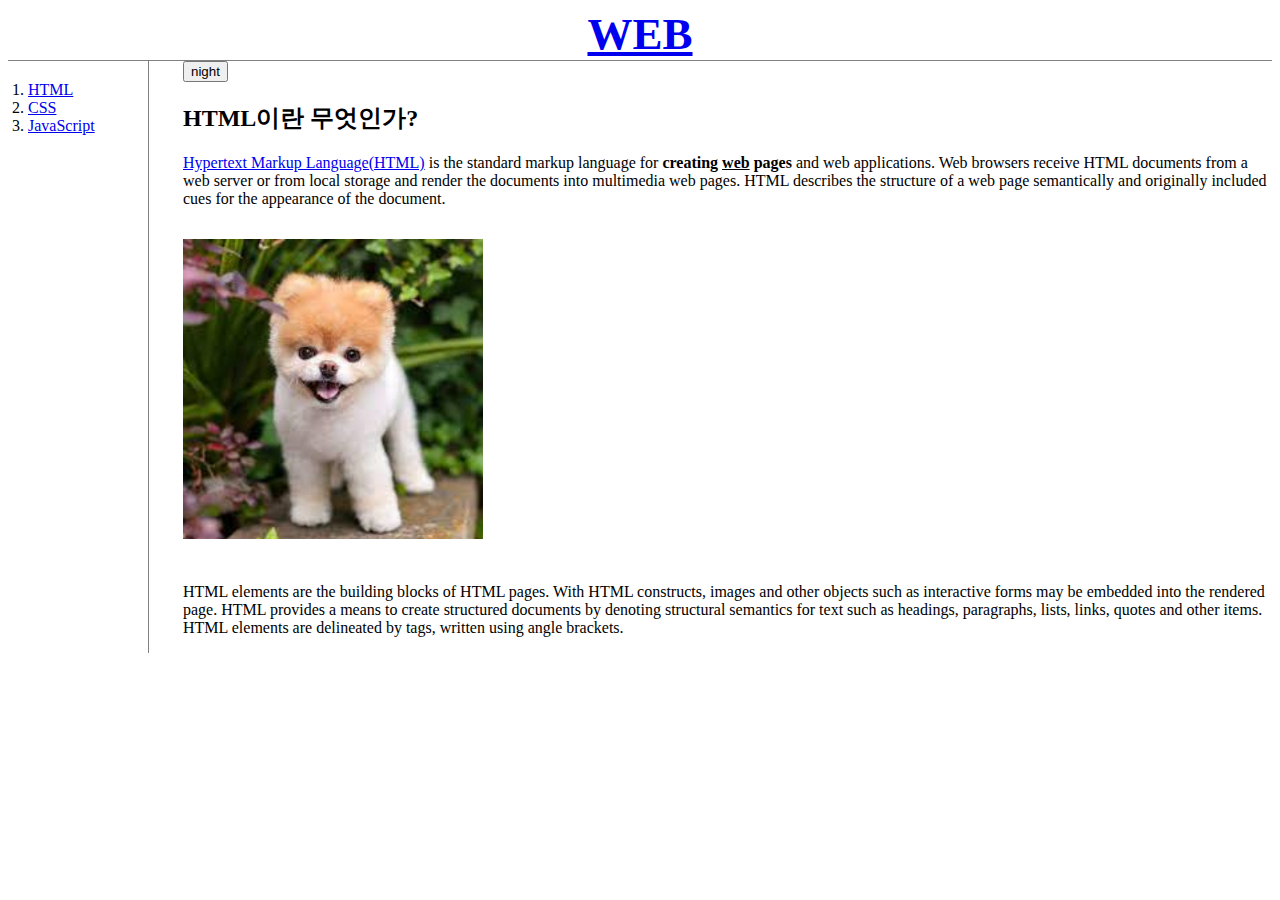
<file: index.html>
<!DOCTYPE html>
<html>
<head>
 <title>WEB1 - HTML </title>
 <meta charset="utf-8">
 <link rel="stylesheet" href="style.css" />
 <script src="https://ajax.googleapis.com/ajax/libs/jquery/3.6.0/jquery.min.js"></script>
 <script src="color.js"></script>
    <!-- Google tag (gtag.js) -->
<script async src="https://www.googletagmanager.com/gtag/js?id=G-SQ32P5P6C3"></script>
<script>
  window.dataLayer = window.dataLayer || [];
  function gtag(){dataLayer.push(arguments);}
  gtag('js', new Date());

  gtag('config', 'G-SQ32P5P6C3');
</script>
 </head>

<body>
 <h1><a href="index.html">WEB</a></h1>
 <div id="grid">
 <ol>
 <li><a href="1.html">HTML</a></li>
 <li><a href="2.html">CSS</a></li>
 <li><a href="3.html">JavaScript</a></li>
 </ol>
 <div id="article">
     <input type="button" value="night" onclick="nightDayHandler(this);">
 <h2>HTML이란 무엇인가?</h2>
 <p><a href="https://www.w3.org/TR/2011/WD-html5-20110405/" title="HTML5
specification">Hypertext Markup Language(HTML)</a> is the standard markup language for
<strong>creating <u>web</u> pages</strong> and web applications.
Web browsers receive HTML documents from a web server or from local storage and render the
documents into multimedia web pages. HTML describes the structure of a web page semantically
and originally included cues for the appearance of the document.</p>
 <img src="강아지1.jpg" width="300px">
 <iframe width="560" height="315" src="https://www.youtube.com/embed/JvqyszKHx_I" title="YouTube video player" frameborder="0" allow="accelerometer; autoplay; clipboard-write; encrypted-media; gyroscope; picture-in-picture" allowfullscreen></iframe> <p style="margin-top: 40px;">
HTML elements are the building blocks of HTML pages. With HTML constructs, images and other
objects such as interactive forms may be embedded into the rendered page. HTML provides a means
to create structured documents by denoting structural semantics for text such as headings,
paragraphs, lists, links, quotes and other items. HTML elements are delineated by tags, written using
angle brackets.
 </p>
</div>
</div>


<script>
    /**
    *  RECOMMENDED CONFIGURATION VARIABLES: EDIT AND UNCOMMENT THE SECTION BELOW TO INSERT DYNAMIC VALUES FROM YOUR PLATFORM OR CMS.
    *  LEARN WHY DEFINING THESE VARIABLES IS IMPORTANT: https://disqus.com/admin/universalcode/#configuration-variables    */
    /*
    var disqus_config = function () {
    this.page.url = PAGE_URL;  // Replace PAGE_URL with your page's canonical URL variable
    this.page.identifier = PAGE_IDENTIFIER; // Replace PAGE_IDENTIFIER with your page's unique identifier variable
    };
    */
    (function() { // DON'T EDIT BELOW THIS LINE
    var d = document, s = d.createElement('script');
    s.src = 'https://bsalslen0922.disqus.com/embed.js';
    s.setAttribute('data-timestamp', +new Date());
    (d.head || d.body).appendChild(s);
    })();
</script>
<noscript>Please enable JavaScript to view the <a href="https://disqus.com/?ref_noscript">comments powered by Disqus.</a></noscript>

<!--Start of Tawk.to Script-->
<script type="text/javascript">
    var Tawk_API=Tawk_API||{}, Tawk_LoadStart=new Date();
    (function(){
    var s1=document.createElement("script"),s0=document.getElementsByTagName("script")[0];
    s1.async=true;
    s1.src='https://embed.tawk.to/624f78aec72df874911df0f3/1g036uraa';
    s1.charset='UTF-8';
    s1.setAttribute('crossorigin','*');
    s0.parentNode.insertBefore(s1,s0);
    })();
    </script>
    <!--End of Tawk.to Script-->
    <div id="disqus_thread"></div>  
</body>
</html>
</file>
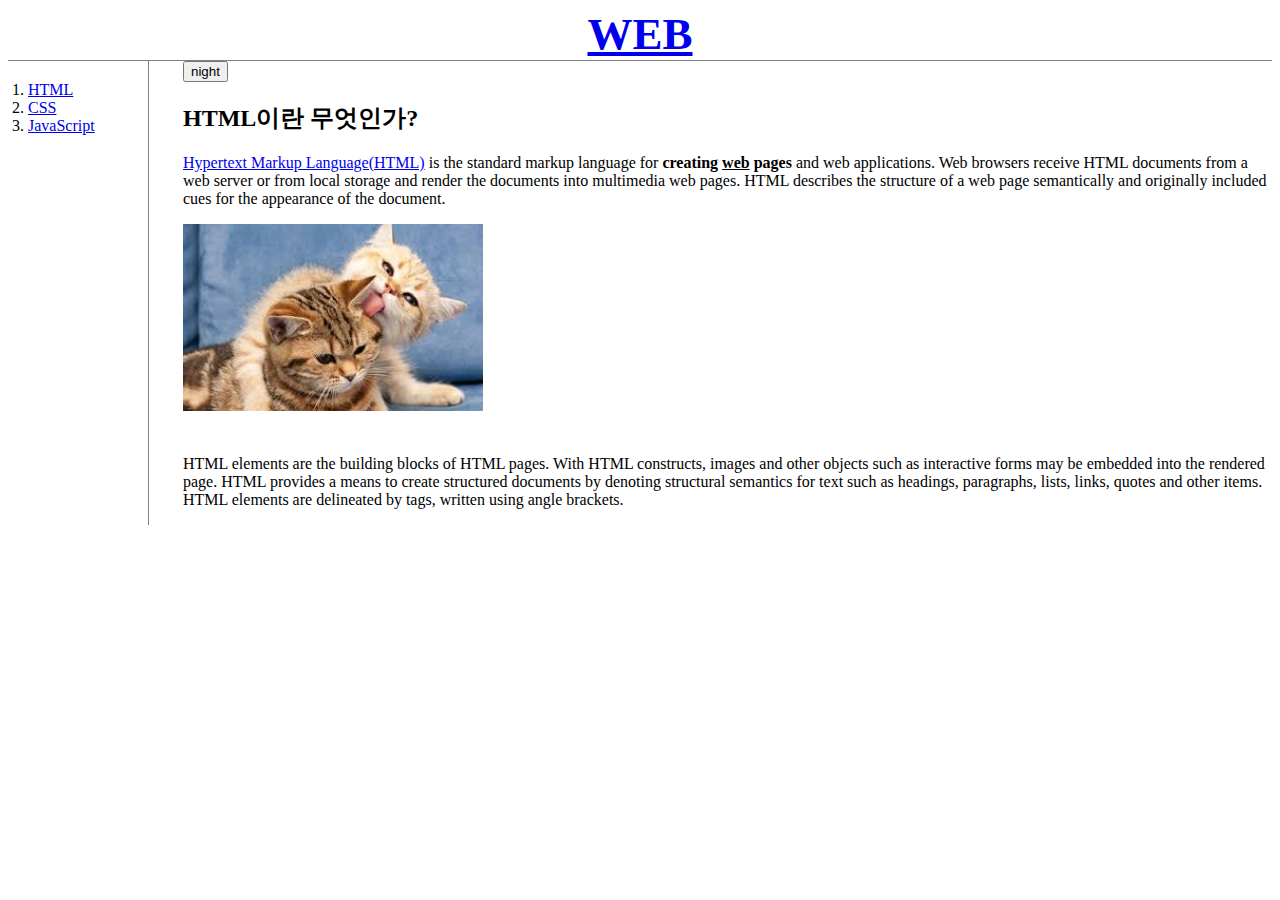
<file: 1.html>
<!DOCTYPE html>
<html>
<head>
<title>WEB1 - HTML </title>
<meta charset="utf-8">
<link rel="stylesheet" href="style.css" />
<script src="https://ajax.googleapis.com/ajax/libs/jquery/3.6.0/jquery.min.js"></script>
<script src="color.js"></script>
<!-- Google tag (gtag.js) -->
<script async src="https://www.googletagmanager.com/gtag/js?id=G-SQ32P5P6C3"></script>
<script>
  window.dataLayer = window.dataLayer || [];
  function gtag(){dataLayer.push(arguments);}
  gtag('js', new Date());

  gtag('config', 'G-SQ32P5P6C3');
</script>
</head>
<body>
<h1><a href="index.html">WEB</a></h1>

<div id="grid">
<ol>
<li><a href="1.html">HTML</a></li>
<li><a href="2.html">CSS</a></li>
<li><a href="3.html">JavaScript</a></li>
</ol>

<div id="article">
    <input type="button" value="night" onclick="nightDayHandler(this);">
<h2>HTML이란 무엇인가?</h2>
<p><a href="https://www.w3.org/TR/2011/WD-html5-20110405/" title="HTML5 specification">Hypertext Markup
Language(HTML)</a> is the standard markup language for <strong>creating <u>web</u> pages</strong> and web
applications.
Web browsers receive HTML documents from a web server or from local storage and render the documents into
multimedia web pages. HTML describes the structure of a web page semantically and originally included cues for the
appearance of the document.</p>
<img src="고양이2.jpg" width="300px">
<p style="margin-top: 40px;">
HTML elements are the building blocks of HTML pages. With HTML constructs, images and other objects such as
interactive forms may be embedded into the rendered page. HTML provides a means to create structured documents by
denoting structural semantics for text such as headings, paragraphs, lists, links, quotes and other items. HTML elements are
delineated by tags, written using angle brackets.
</p>
</div>
</div>
<div id="disqus_thread"></div>
<script>
    /**
    *  RECOMMENDED CONFIGURATION VARIABLES: EDIT AND UNCOMMENT THE SECTION BELOW TO INSERT DYNAMIC VALUES FROM YOUR PLATFORM OR CMS.
    *  LEARN WHY DEFINING THESE VARIABLES IS IMPORTANT: https://disqus.com/admin/universalcode/#configuration-variables    */
    /*
    var disqus_config = function () {
    this.page.url = PAGE_URL;  // Replace PAGE_URL with your page's canonical URL variable
    this.page.identifier = PAGE_IDENTIFIER; // Replace PAGE_IDENTIFIER with your page's unique identifier variable
    };
    */
    (function() { // DON'T EDIT BELOW THIS LINE
    var d = document, s = d.createElement('script');
    s.src = 'https://bsalslen0922.disqus.com/embed.js';
    s.setAttribute('data-timestamp', +new Date());
    (d.head || d.body).appendChild(s);
    })();
</script>
<noscript>Please enable JavaScript to view the <a href="https://disqus.com/?ref_noscript">comments powered by Disqus.</a></noscript>
</body>
</html>
</file>
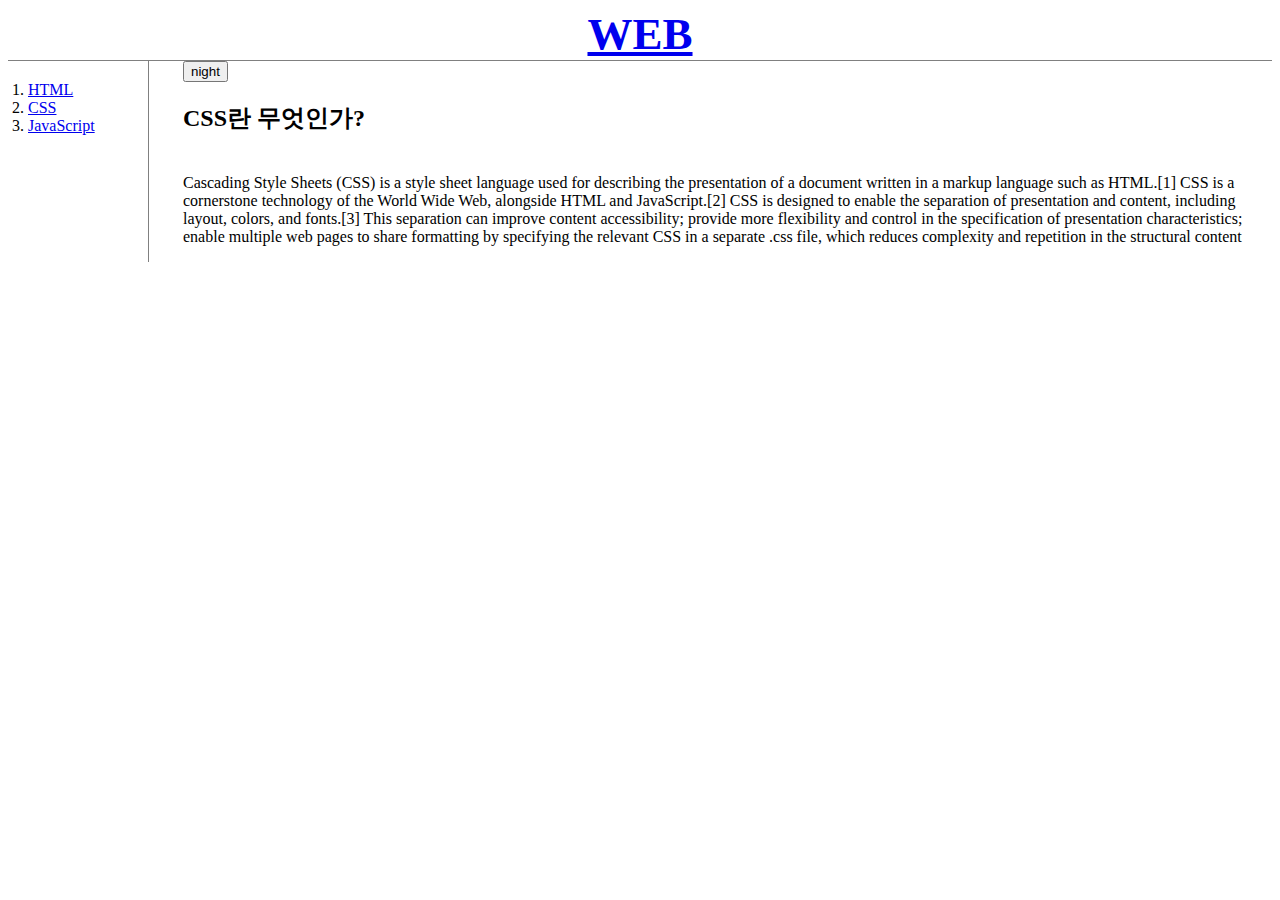
<file: 2.html>
<!DOCTYPE html>
<html>
<head>
<title>WEB1 - CSS </title>
<meta charset="utf-8">
<link rel="stylesheet" href="style.css" />
<script src="https://ajax.googleapis.com/ajax/libs/jquery/3.6.0/jquery.min.js"></script>
<script src="color.js"></script>
<!-- Google tag (gtag.js) -->
<script async src="https://www.googletagmanager.com/gtag/js?id=G-SQ32P5P6C3"></script>
<script>
  window.dataLayer = window.dataLayer || [];
  function gtag(){dataLayer.push(arguments);}
  gtag('js', new Date());

  gtag('config', 'G-SQ32P5P6C3');
</script>
</head>

<body>
<h1><a href="index.html">WEB</a></h1>
<div id="grid">
<ol>
    <li><a href="1.html">HTML</a></li>
    <li><a href="2.html">CSS</a></li>
    <li><a href="3.html">JavaScript</a></li>
</ol>

<div id="article">
    <input type="button" value="night" onclick="nightDayHandler(this);">
<h2>CSS란 무엇인가?</h2>
<p style="margin-top: 40px;">
Cascading Style Sheets (CSS) is a style sheet language used for describing the presentation
of a document written in a markup language such as HTML.[1] CSS is a cornerstone technology
of the World Wide Web, alongside HTML and JavaScript.[2]
CSS is designed to enable the separation of presentation and content, including layout,
colors, and fonts.[3] This separation can improve content accessibility; provide more flexibility
and control in the specification of presentation characteristics; enable multiple web pages to
share formatting by specifying the relevant CSS in a separate .css file, which reduces complexity
and repetition in the structural content
</p>
</div>
</div>
<div id="disqus_thread"></div>
<script>
    /**
    *  RECOMMENDED CONFIGURATION VARIABLES: EDIT AND UNCOMMENT THE SECTION BELOW TO INSERT DYNAMIC VALUES FROM YOUR PLATFORM OR CMS.
    *  LEARN WHY DEFINING THESE VARIABLES IS IMPORTANT: https://disqus.com/admin/universalcode/#configuration-variables    */
    /*
    var disqus_config = function () {
    this.page.url = PAGE_URL;  // Replace PAGE_URL with your page's canonical URL variable
    this.page.identifier = PAGE_IDENTIFIER; // Replace PAGE_IDENTIFIER with your page's unique identifier variable
    };
    */
    (function() { // DON'T EDIT BELOW THIS LINE
    var d = document, s = d.createElement('script');
    s.src = 'https://bsalslen0922.disqus.com/embed.js';
    s.setAttribute('data-timestamp', +new Date());
    (d.head || d.body).appendChild(s);
    })();
</script>
<noscript>Please enable JavaScript to view the <a href="https://disqus.com/?ref_noscript">comments powered by Disqus.</a></noscript>
</body>
</html>
</file>
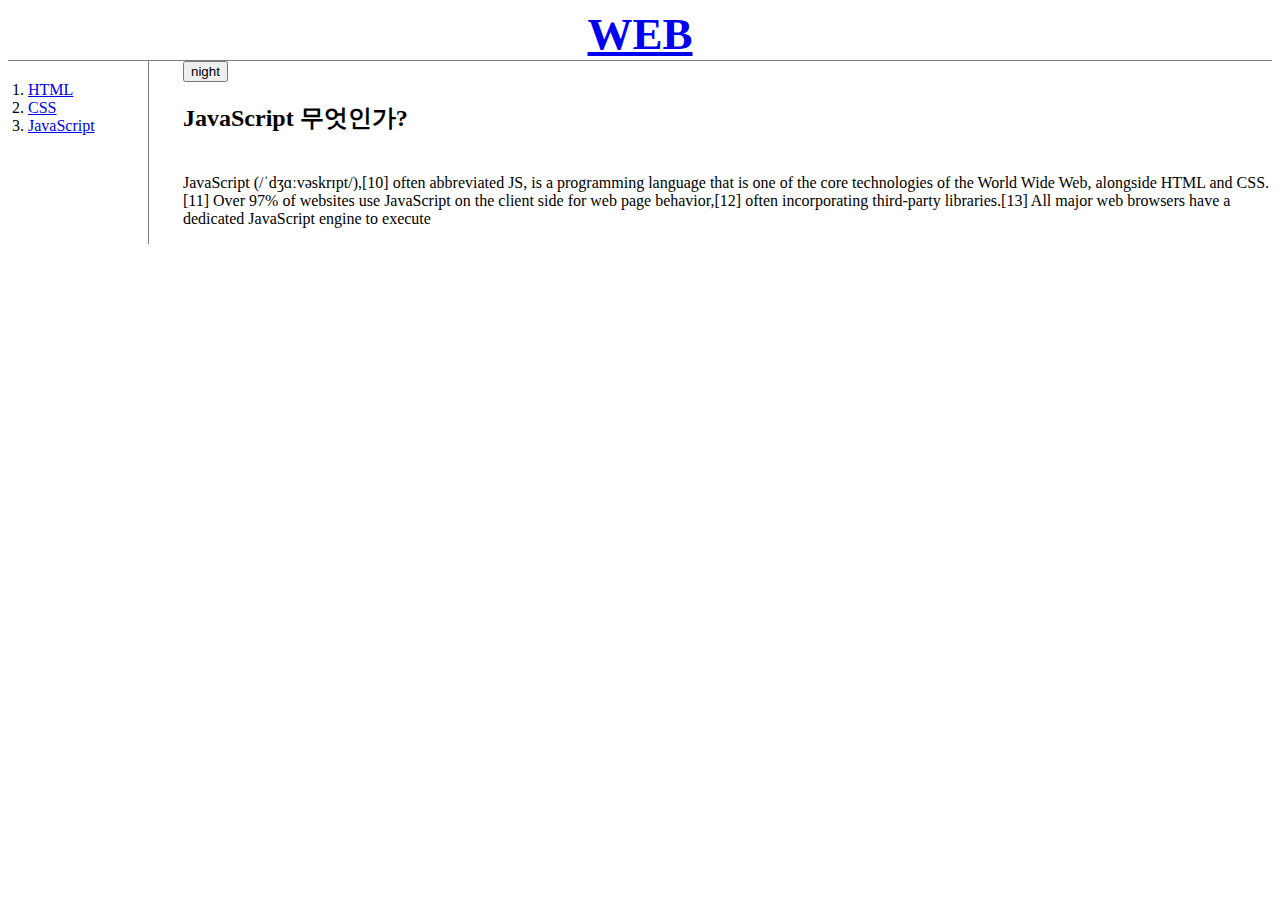
<file: 3.html>
<!DOCTYPE html>
<html>
<head>
<title>WEB1 - JavaScript </title>
<meta charset="utf-8">
<link rel="stylesheet" href="style.css" />
<script src="https://ajax.googleapis.com/ajax/libs/jquery/3.6.0/jquery.min.js"></script>
<script src="color.js"></script>
<!-- Google tag (gtag.js) -->
<script async src="https://www.googletagmanager.com/gtag/js?id=G-SQ32P5P6C3"></script>
<script>
  window.dataLayer = window.dataLayer || [];
  function gtag(){dataLayer.push(arguments);}
  gtag('js', new Date());

  gtag('config', 'G-SQ32P5P6C3');
</script>
</head>
<body>

<h1><a href="index.html">WEB</a></h1>
<div id="grid">
<ol>
<li><a href="1.html">HTML</a></li>
<li><a href="2.html">CSS</a></li>
<li><a href="3.html">JavaScript</a></li>
</ol>
<div id="article">
    <input type="button" value="night" onclick="nightDayHandler(this);">

<h2>JavaScript 무엇인가?</h2>
<p style="margin-top: 40px;">
JavaScript (/ˈdʒɑːvəskrɪpt/),[10] often abbreviated JS, is a programming language that is one of
the core technologies of the World Wide Web, alongside HTML and CSS.[11] Over 97% of websites
use JavaScript on the client side for web page behavior,[12] often incorporating third-party
libraries.[13] All major web browsers have a dedicated JavaScript engine to execute
</p>
</div>
</div>
<div id="disqus_thread"></div>
<script>
    /**
    *  RECOMMENDED CONFIGURATION VARIABLES: EDIT AND UNCOMMENT THE SECTION BELOW TO INSERT DYNAMIC VALUES FROM YOUR PLATFORM OR CMS.
    *  LEARN WHY DEFINING THESE VARIABLES IS IMPORTANT: https://disqus.com/admin/universalcode/#configuration-variables    */
    /*
    var disqus_config = function () {
    this.page.url = PAGE_URL;  // Replace PAGE_URL with your page's canonical URL variable
    this.page.identifier = PAGE_IDENTIFIER; // Replace PAGE_IDENTIFIER with your page's unique identifier variable
    };
    */
    (function() { // DON'T EDIT BELOW THIS LINE
    var d = document, s = d.createElement('script');
    s.src = 'https://bsalslen0922.disqus.com/embed.js';
    s.setAttribute('data-timestamp', +new Date());
    (d.head || d.body).appendChild(s);
    })();
</script>
<noscript>Please enable JavaScript to view the <a href="https://disqus.com/?ref_noscript">comments powered by Disqus.</a></noscript>
</body>
</html>
</file>
<file: style.css>
h1 {
    font-size: 45px;
    text-align: center;
    border-bottom: 1px solid gray;
    margin:0;

}
#grid ol {  
            border-right: 1px solid gray;
            width: 100px;
            margin: 0;
            padding: 20px;
        }
#grid {
            display: grid;
            grid-template-columns: 150px 1fr;
        }
#article {
            padding-left: 25px;
    }
    @media(max-width :800px){
            #grid {
                display: block;
            }
            #grid ol {
                border-right: none;
            }
            h1 {
                border-bottom: none;
            }
        }
</file>
